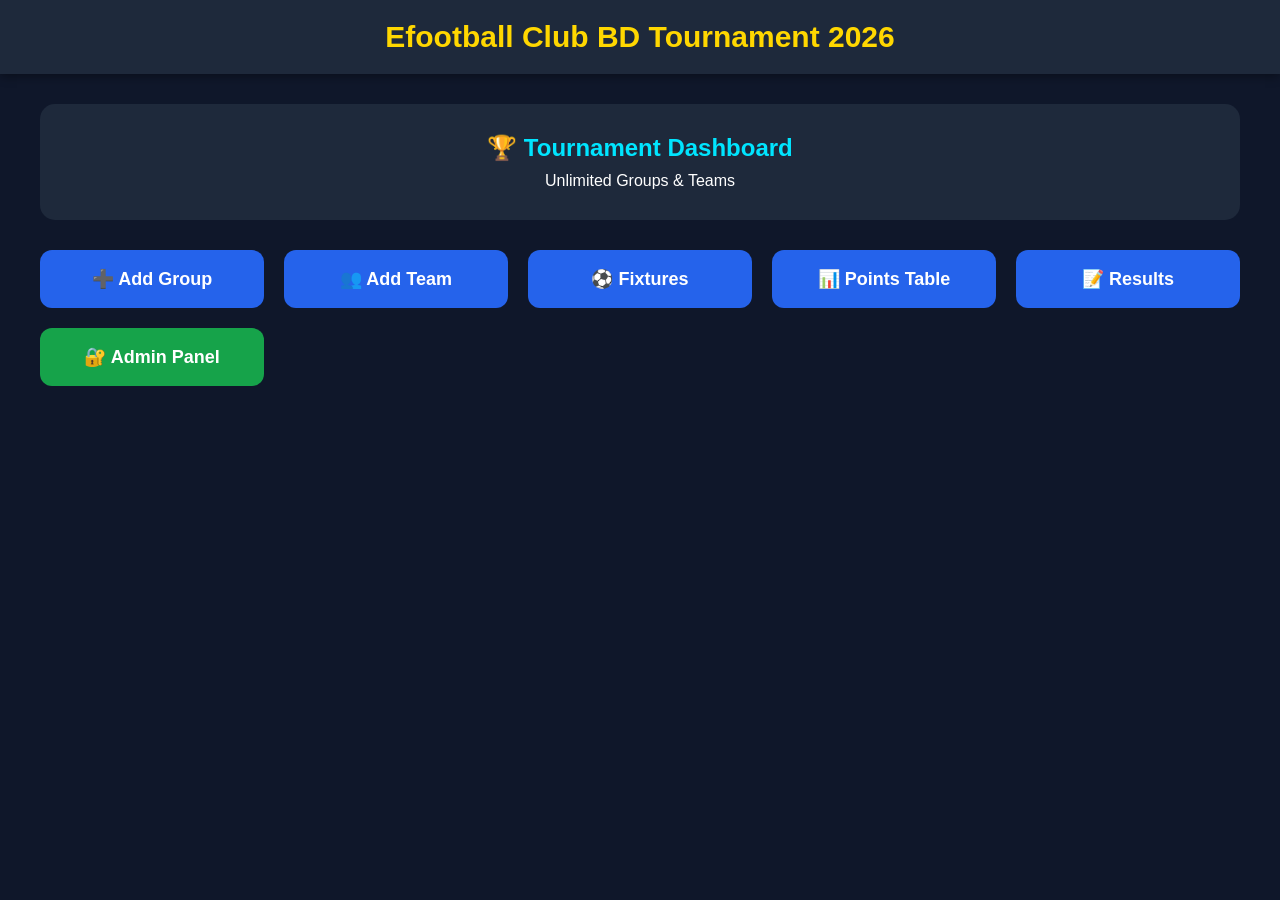
<file: index.html>
<!DOCTYPE html>
<html lang="en">
<head>
  <meta charset="UTF-8">
  <meta name="viewport" content="width=device-width, initial-scale=1.0">
  <title>Efootball Club BD Tournament 2026</title>
  <link rel="stylesheet" href="css/style.css">
</head>
<body>

<header>
    <h1>Efootball Club BD Tournament 2026</h1>
</header>

<div class="container">

    <div class="card">
        <h2>🏆 Tournament Dashboard</h2>
        <p>Unlimited Groups & Teams</p>
    </div>

    <div class="menu">

        <a href="groups.html" class="btn">
            ➕ Add Group
        </a>

        <a href="teams.html" class="btn">
            👥 Add Team
        </a>

        <a href="fixtures.html" class="btn">
            ⚽ Fixtures
        </a>

        <a href="points.html" class="btn">
            📊 Points Table
        </a>

        <a href="results.html" class="btn">
            📝 Results
        </a>

        <a href="login.html" class="btn admin">
            🔐 Admin Panel
        </a>

    </div>

</div>

</body>
          </html>
</file>
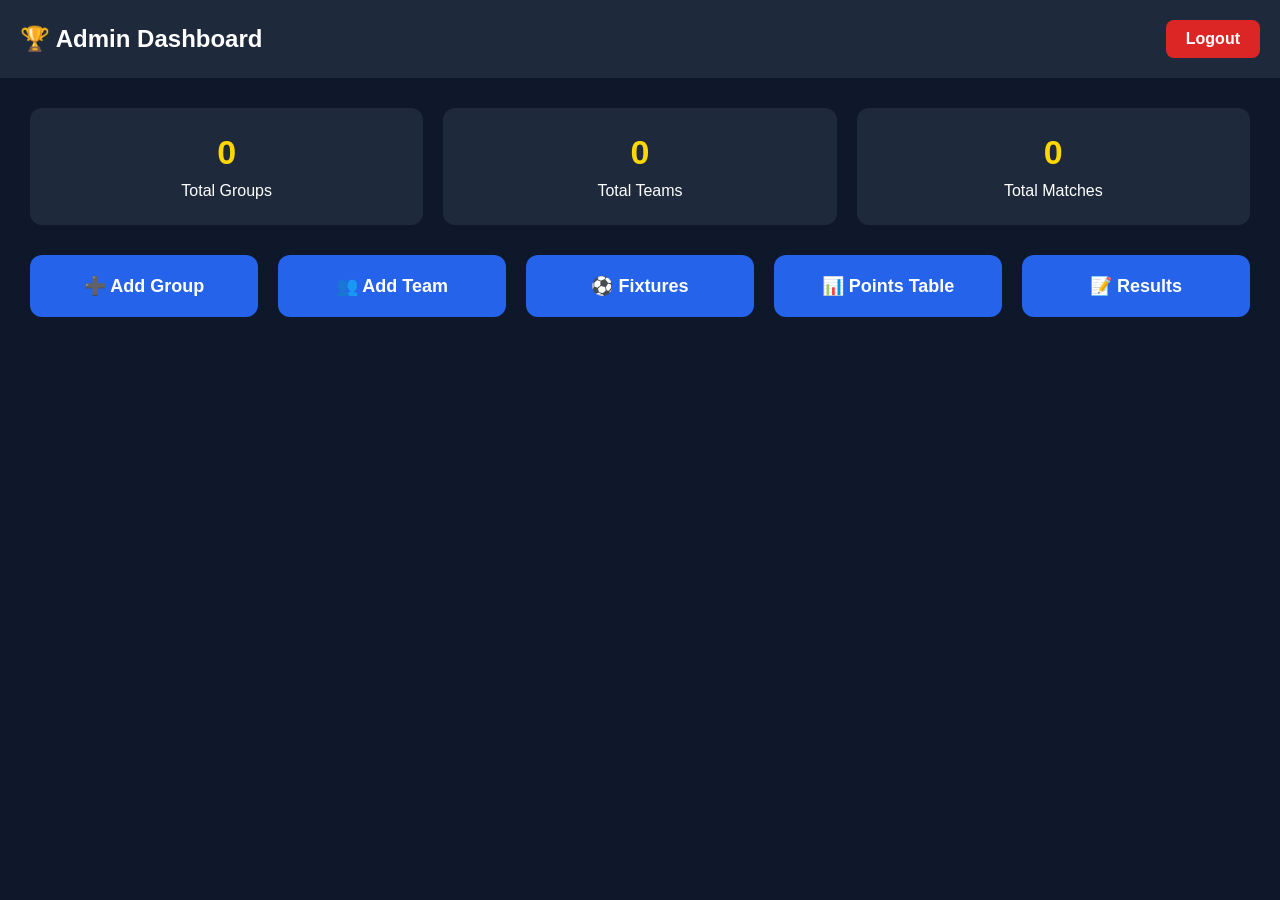
<file: dashboard.html>
<!DOCTYPE html>
<html lang="en">
<head>
<meta charset="UTF-8">
<meta name="viewport" content="width=device-width, initial-scale=1.0">

<title>Admin Dashboard</title>

<link rel="stylesheet" href="css/style.css">

<style>

.top{
display:flex;
justify-content:space-between;
align-items:center;
padding:20px;
background:#1e293b;
}

.logout{
background:#dc2626;
padding:10px 20px;
color:#fff;
text-decoration:none;
border-radius:8px;
font-weight:bold;
}

.stats{
display:grid;
grid-template-columns:repeat(auto-fit,minmax(220px,1fr));
gap:20px;
margin:30px;
}

.stat{
background:#1e293b;
padding:25px;
border-radius:12px;
text-align:center;
}

.stat h2{
font-size:34px;
margin-bottom:10px;
color:#ffd700;
}

.actions{
display:grid;
grid-template-columns:repeat(auto-fit,minmax(220px,1fr));
gap:20px;
margin:30px;
}

.action{
background:#2563eb;
padding:20px;
text-decoration:none;
color:#fff;
text-align:center;
font-size:18px;
font-weight:bold;
border-radius:12px;
transition:.3s;
}

.action:hover{
background:#1d4ed8;
transform:translateY(-3px);
}

</style>

</head>

<body>

<div class="top">

<h2>🏆 Admin Dashboard</h2>

<a href="login.html" class="logout">Logout</a>

</div>

<div class="stats">

<div class="stat">
<h2 id="groupCount">0</h2>
<p>Total Groups</p>
</div>

<div class="stat">
<h2 id="teamCount">0</h2>
<p>Total Teams</p>
</div>

<div class="stat">
<h2 id="matchCount">0</h2>
<p>Total Matches</p>
</div>

</div>

<div class="actions">

<a class="action" href="groups.html">➕ Add Group</a>

<a class="action" href="teams.html">👥 Add Team</a>

<a class="action" href="fixtures.html">⚽ Fixtures</a>

<a class="action" href="points.html">📊 Points Table</a>

<a class="action" href="results.html">📝 Results</a>

</div>

</body>
</html>
</file>
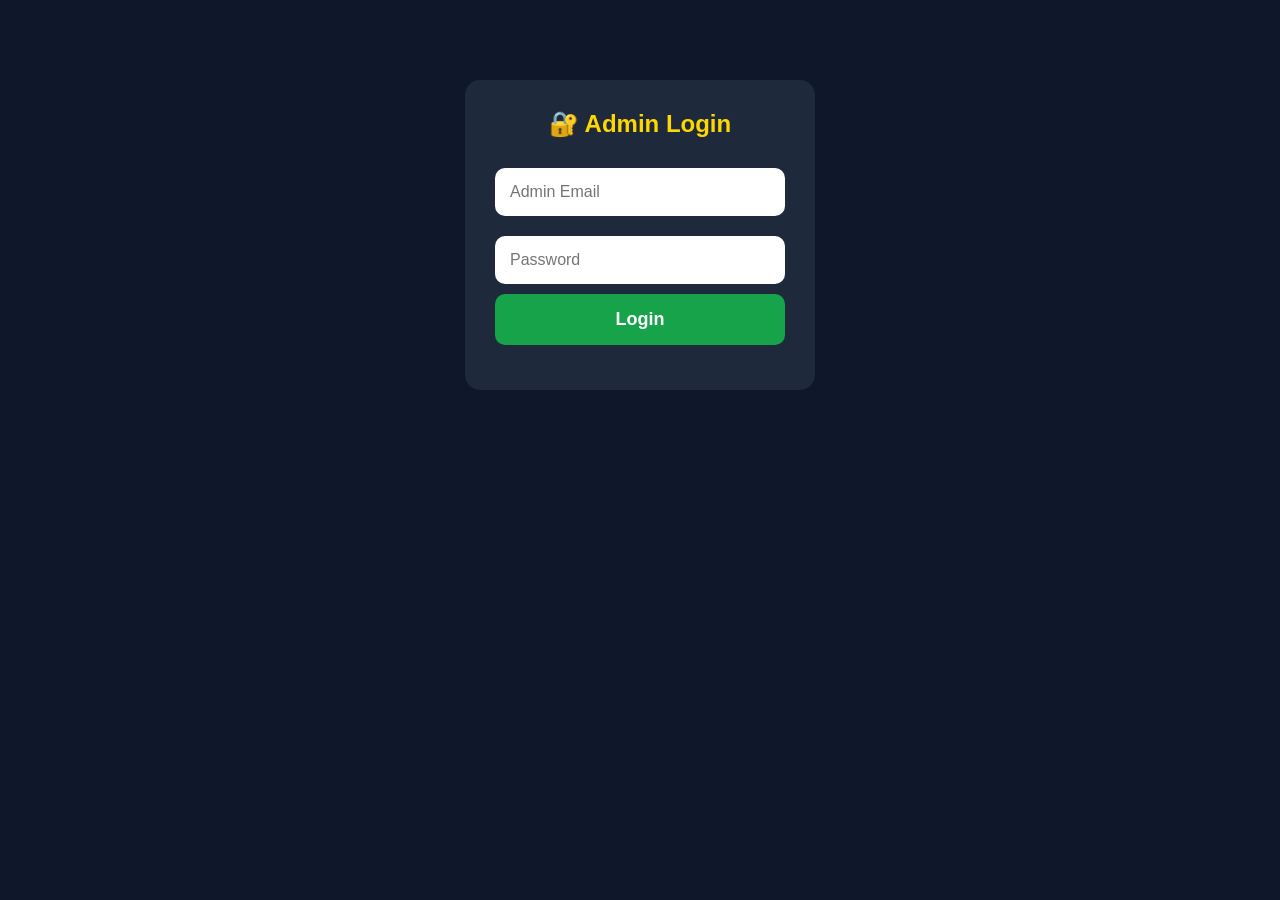
<file: login.html>
<!DOCTYPE html>
<html lang="en">
<head>
<meta charset="UTF-8">
<meta name="viewport" content="width=device-width, initial-scale=1.0">
<title>Admin Login</title>

<link rel="stylesheet" href="css/style.css">

<style>
.login-box{
width:350px;
max-width:95%;
margin:80px auto;
background:#1e293b;
padding:30px;
border-radius:15px;
text-align:center;
}

.login-box h2{
margin-bottom:20px;
color:#ffd700;
}

input{
width:100%;
padding:15px;
margin:10px 0;
border:none;
border-radius:10px;
font-size:16px;
outline:none;
}

button{
width:100%;
padding:15px;
background:#16a34a;
color:white;
border:none;
border-radius:10px;
font-size:18px;
cursor:pointer;
font-weight:bold;
}

button:hover{
background:#15803d;
}

#msg{
margin-top:15px;
color:#ff4d4d;
}
</style>

</head>

<body>

<div class="login-box">

<h2>🔐 Admin Login</h2>

<input type="email" id="email" placeholder="Admin Email">

<input type="password" id="password" placeholder="Password">

<button onclick="login()">Login</button>

<p id="msg"></p>

</div>

<script type="module" src="js/auth.js"></script>

</body>
</html>
</file>
<file: css/style.css>
*{
    margin:0;
    padding:0;
    box-sizing:border-box;
    font-family:Arial, Helvetica, sans-serif;
}

body{
    background:#0f172a;
    color:#fff;
}

header{
    background:#1e293b;
    padding:20px;
    text-align:center;
    box-shadow:0 2px 10px rgba(0,0,0,.4);
}

header h1{
    color:#ffd700;
    font-size:30px;
}

.container{
    width:95%;
    max-width:1200px;
    margin:30px auto;
}

.card{
    background:#1e293b;
    padding:30px;
    border-radius:15px;
    text-align:center;
    margin-bottom:30px;
}

.card h2{
    margin-bottom:10px;
    color:#00e5ff;
}

.menu{
    display:grid;
    grid-template-columns:repeat(auto-fit,minmax(220px,1fr));
    gap:20px;
}

.btn{
    background:#2563eb;
    color:#fff;
    text-decoration:none;
    padding:18px;
    text-align:center;
    border-radius:12px;
    font-size:18px;
    font-weight:bold;
    transition:.3s;
}

.btn:hover{
    background:#1d4ed8;
    transform:translateY(-4px);
}

.admin{
    background:#16a34a;
}

.admin:hover{
    background:#15803d;
}

@media(max-width:768px){

header h1{
    font-size:22px;
}

.btn{
    font-size:16px;
    padding:15px;
}

.card{
    padding:20px;
}

}
</file>
